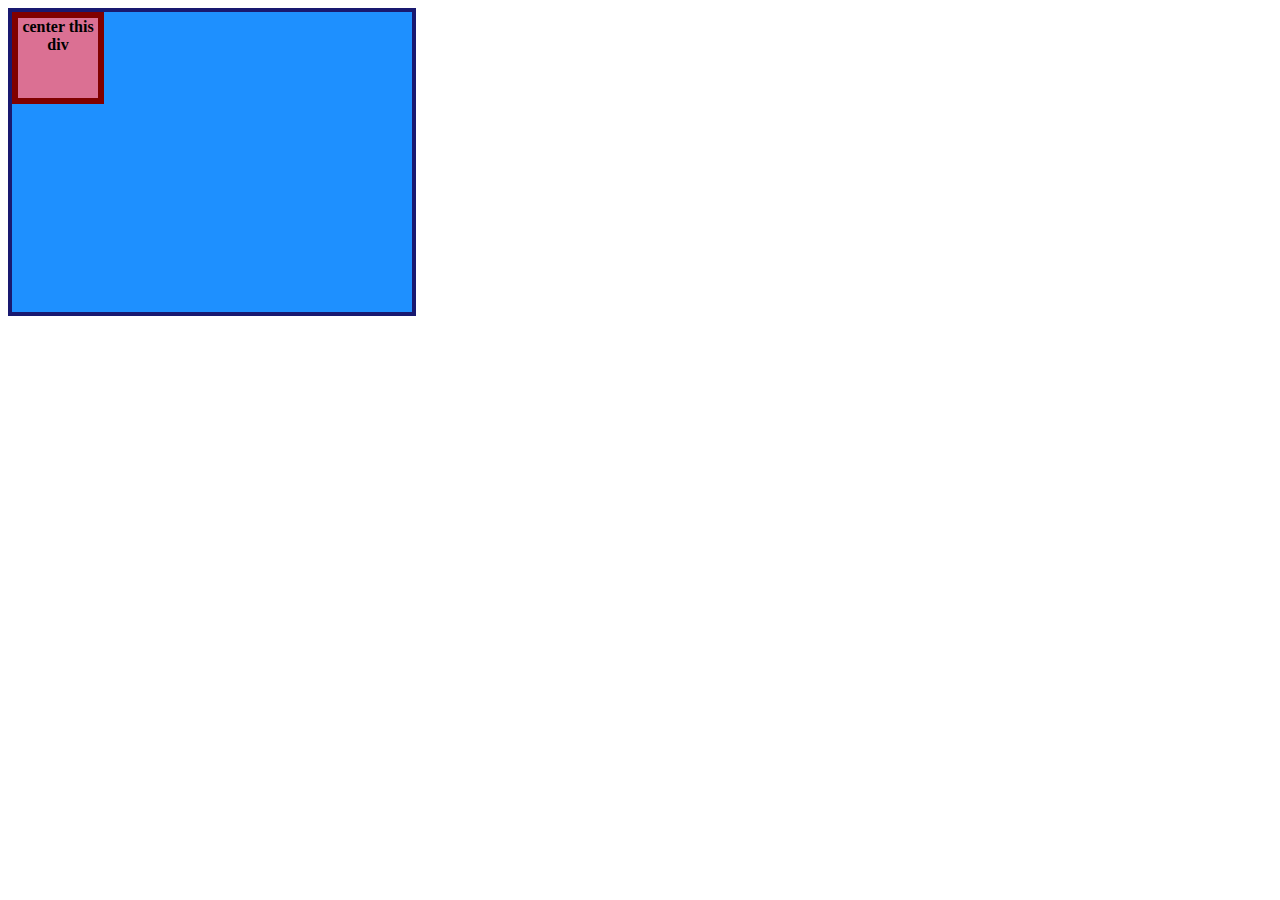
<file: bonus/01-flex-center/index.html>
<!DOCTYPE html>
<html lang="en">
  <head>
    <meta charset="UTF-8">
    <meta http-equiv="X-UA-Compatible" content="IE=edge">
    <meta name="viewport" content="width=device-width, initial-scale=1.0">
    <title>CENTER THIS DIV</title>
    <link rel="stylesheet" href="style.css">
  </head>
  <body>
    <div class="container">
      <div class="box">center this div</div>
    </div>
  </body>
</html>
</file>
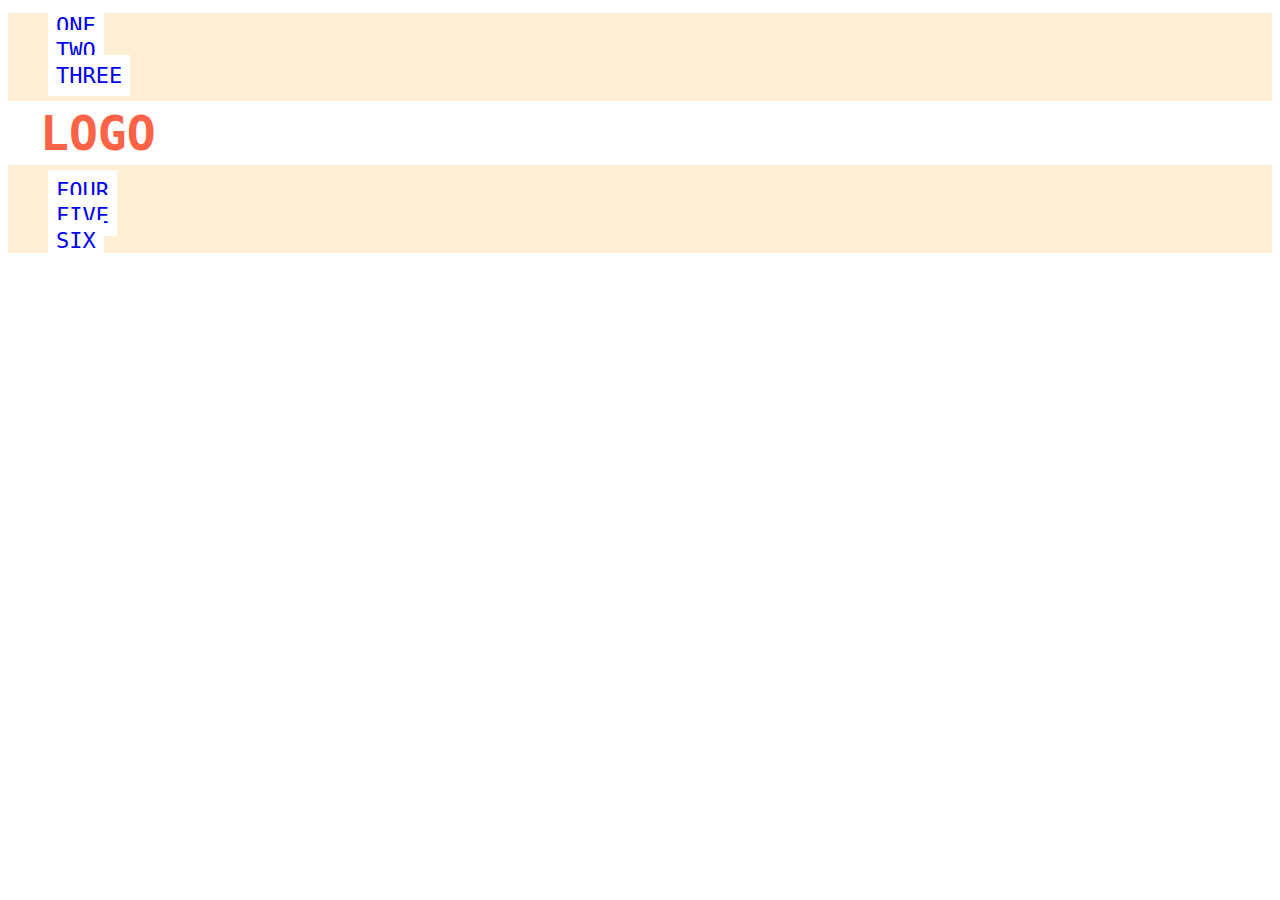
<file: bonus/02-flex-header/index.html>
<!DOCTYPE html>
<html lang="en">
  <head>
    <meta charset="UTF-8">
    <meta http-equiv="X-UA-Compatible" content="IE=edge">
    <meta name="viewport" content="width=device-width, initial-scale=1.0">
    <title>Flex Header</title>
    <link rel="stylesheet" href="style.css">
  </head>
  <body>
    <div class="header">
      <div class="left-links">
        <ul>
          <li><a href="#">ONE</a></li>
          <li><a href="#">TWO</a></li>
          <li><a href="#">THREE</a></li>
        </ul>
      </div>
      <div class="logo">LOGO</div>
      <div class="right-links">
        <ul>
          <li><a href="#">FOUR</a></li>
          <li><a href="#">FIVE</a></li>
          <li><a href="#">SIX</a></li>
        </ul>
      </div>
    </div>
  </body>
</html>
</file>
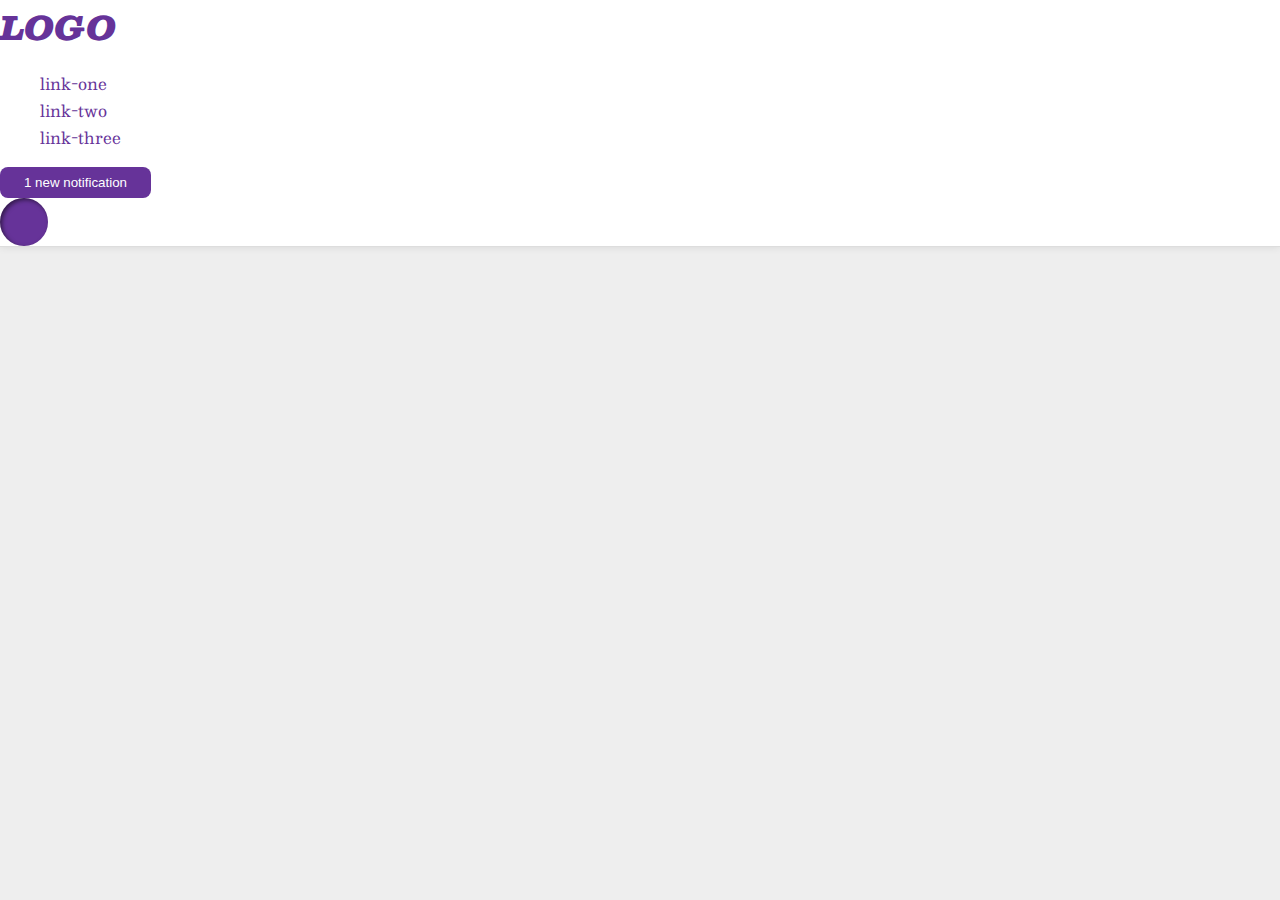
<file: bonus/03-flex-header-2/index.html>
<!DOCTYPE html>
<html lang="en">
  <head>
    <meta charset="UTF-8">
    <meta http-equiv="X-UA-Compatible" content="IE=edge">
    <meta name="viewport" content="width=device-width, initial-scale=1.0">
    <title>Flex Header 2</title>
    <link rel="stylesheet" href="style.css">
  </head>
  <body>
    <div class="header">
      <div class="logo">
        LOGO
      </div>
      <ul class="links">
        <li><a href="https://google.com">link-one</a></li>
        <li><a href="https://google.com">link-two</a></li>
        <li><a href="https://google.com">link-three</a></li>
      </ul>
      <button class="notifications">
        1 new notification
      </button>
      <div class="profile-image"></div>
    </div>
  </body>
</html>
</file>
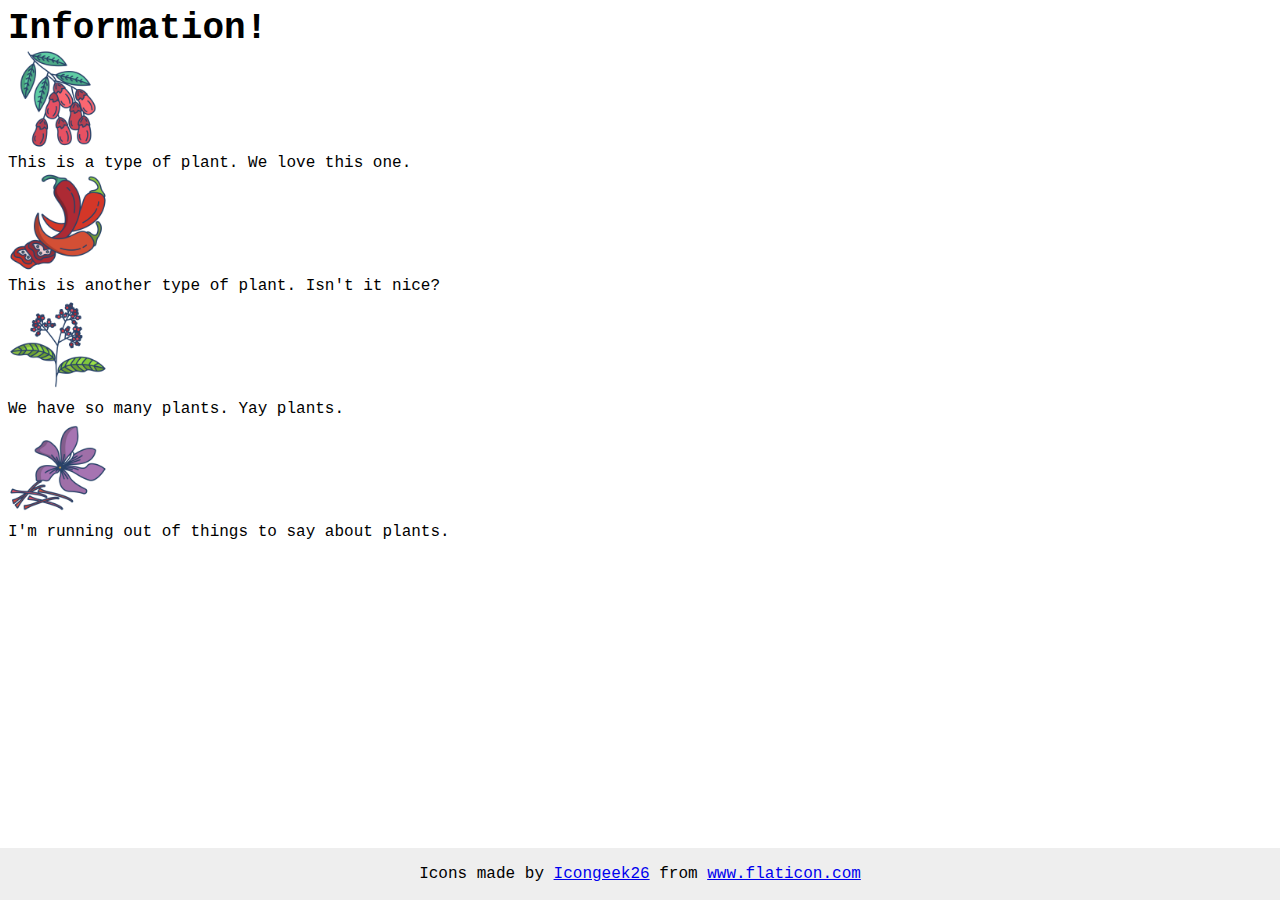
<file: bonus/04-flex-information/index.html>
<!DOCTYPE html>
<html lang="en">
  <head>
    <meta charset="UTF-8">
    <meta http-equiv="X-UA-Compatible" content="IE=edge">
    <meta name="viewport" content="width=device-width, initial-scale=1.0">
    <title>Information</title>
    <link rel="stylesheet" href="style.css">
  </head>
  <body>
    <div class="title">Information!</div>

    <img src="./images/barberry.png" alt="barberry">
    <div class="text">This is a type of plant. We love this one.</div>

    <img src="./images/chilli.png" alt="chili">
    <div class="text">This is another type of plant. Isn't it nice?</div>

    <img src="./images/pepper.png" alt="pepper">
    <div class="text">We have so many plants. Yay plants.</div>

    <img src="./images/saffron.png" alt="saffron">
    <div class="text">I'm running out of things to say about plants.</div>

    <!-- disregard this section, it's here to give attribution to the creator of these icons -->
    <div class="footer">
      <div>Icons made by <a href="https://www.flaticon.com/authors/icongeek26" title="Icongeek26">Icongeek26</a> from <a href="https://www.flaticon.com/" title="Flaticon">www.flaticon.com</a></div>
    </div>
  </body>
</html>
</file>
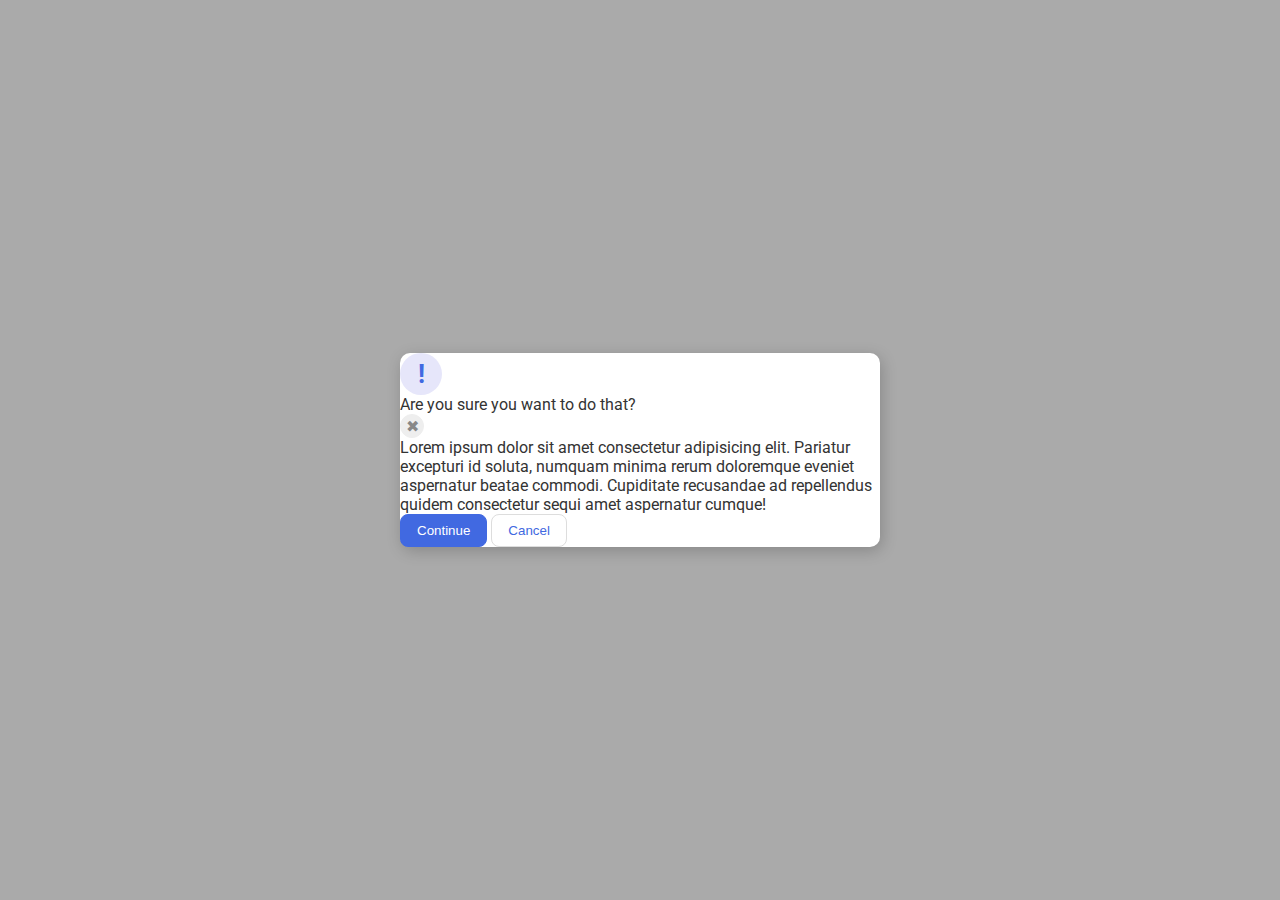
<file: bonus/05-flex-modal/index.html>
<!DOCTYPE html>
<html lang="en">
  <head>
    <meta charset="UTF-8">
    <meta http-equiv="X-UA-Compatible" content="IE=edge">
    <meta name="viewport" content="width=device-width, initial-scale=1.0">
    <link rel="stylesheet" href="style.css">
    <title>Modal</title>
  </head>
  <body>
    <div class="modal">
      <div class="icon">!</div>
      <div class="header">Are you sure you want to do that?</div>
      <button class="close-button">✖</button>
      <div class="text">Lorem ipsum dolor sit amet consectetur adipisicing elit. Pariatur excepturi id soluta, numquam minima rerum doloremque eveniet aspernatur beatae commodi. Cupiditate recusandae ad repellendus quidem consectetur sequi amet aspernatur cumque!</div>
      <button class="continue">Continue</button>
      <button class="cancel">Cancel</button>
    </div>
  </body>
</html>
</file>
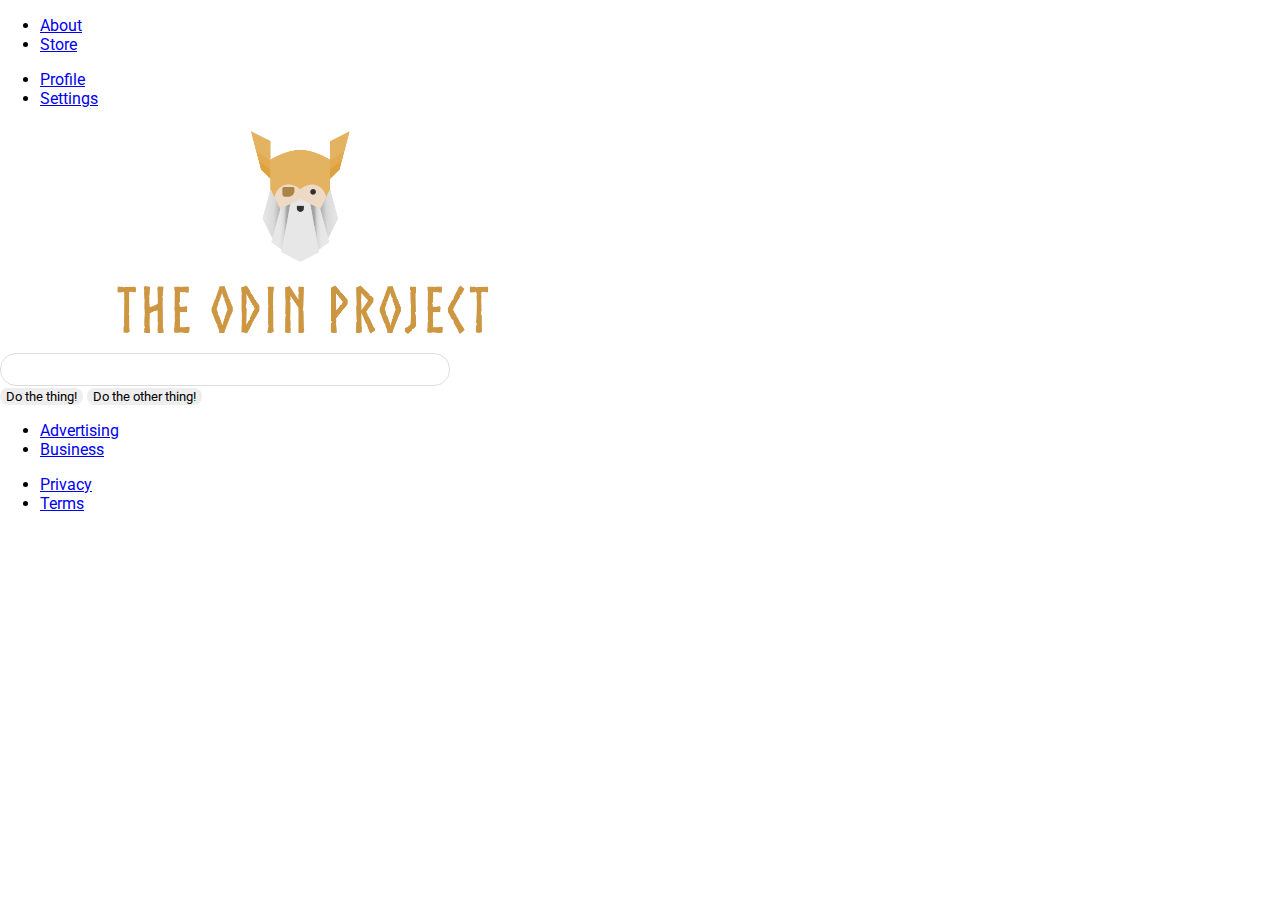
<file: bonus/06-flex-layout/index.html>
<!DOCTYPE html>
<html lang="en">
  <head>
    <meta charset="UTF-8">
    <meta http-equiv="X-UA-Compatible" content="IE=edge">
    <meta name="viewport" content="width=device-width, initial-scale=1.0">
    <title>LAYOUT</title>
    <link rel="stylesheet" href="./style.css">
  </head>
  <body>
    <div class="header">
      <ul class="left-links">
        <li><a href="#">About</a></li>
        <li><a href="#">Store</a></li>
      </ul>
      <ul class="right-links">
        <li><a href="#">Profile</a></li>
        <li><a href="#">Settings</a></li>
      </ul>
    </div>
    <div class="content">
      <img src="./logo.png" alt="Project logo. Represents odin with the project name.">
      <div class="input">
        <input type="text">
      </div>
      <div class="buttons">
        <button>Do the thing!</button>
        <button>Do the other thing!</button>
      </div>
    </div>
    <div class="footer">
      <ul class="left-links">
        <li><a href="#">Advertising</a></li>
        <li><a href="#">Business</a></li>
      </ul>
      <ul class="right-links">
        <li><a href="#">Privacy</a></li>
        <li><a href="#">Terms</a></li>
      </ul>
    </div>
  </body>
</html>
</file>
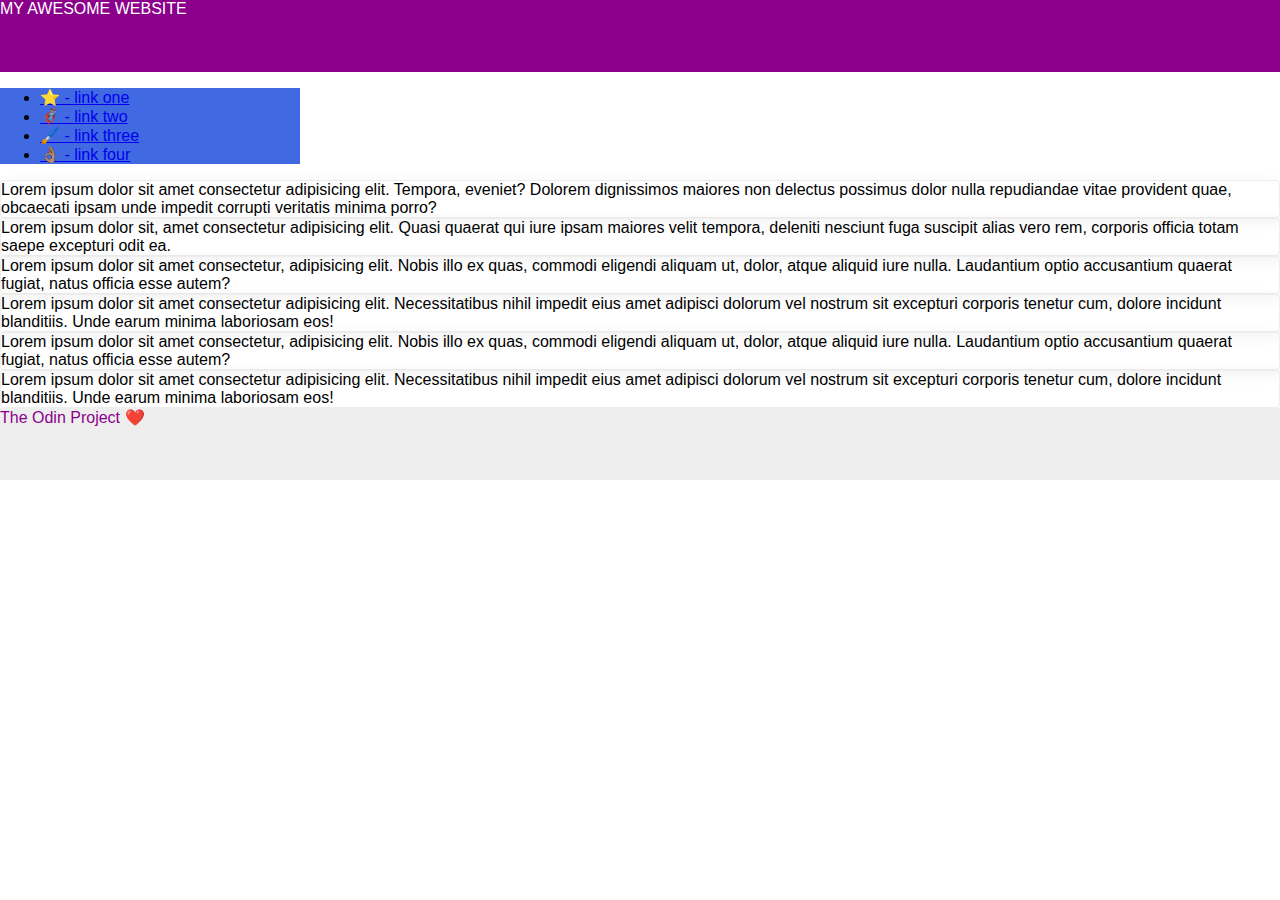
<file: bonus/07-flex-layout-2/index.html>
<!DOCTYPE html>
<html lang="en">
  <head>
    <meta charset="UTF-8">
    <meta http-equiv="X-UA-Compatible" content="IE=edge">
    <meta name="viewport" content="width=device-width, initial-scale=1.0">
    <title>The Holy Grail</title>
    <link rel="stylesheet" href="style.css">
  </head>
  <body>
    <div class="header">
      MY AWESOME WEBSITE
    </div>
    
    <div class="sidebar">
      <ul>
        <li><a href="#">⭐ - link one</a></li>
        <li><a href="#">🦸🏽‍♂️ - link two</a></li>
        <li><a href="#">🖌️ - link three</a></li>
        <li><a href="#">👌🏽 - link four</a></li>
      </ul>
    </div>

    <div class="card">Lorem ipsum dolor sit amet consectetur adipisicing elit. Tempora, eveniet? Dolorem dignissimos maiores non delectus possimus dolor nulla repudiandae vitae provident quae, obcaecati ipsam unde impedit corrupti veritatis minima porro?</div>
    <div class="card">Lorem ipsum dolor sit, amet consectetur adipisicing elit. Quasi quaerat qui iure ipsam maiores velit tempora, deleniti nesciunt fuga suscipit alias vero rem, corporis officia totam saepe excepturi odit ea.</div>
    <div class="card">Lorem ipsum dolor sit amet consectetur, adipisicing elit. Nobis illo ex quas, commodi eligendi aliquam ut, dolor, atque aliquid iure nulla. Laudantium optio accusantium quaerat fugiat, natus officia esse autem?</div>
    <div class="card">Lorem ipsum dolor sit amet consectetur adipisicing elit. Necessitatibus nihil impedit eius amet adipisci dolorum vel nostrum sit excepturi corporis tenetur cum, dolore incidunt blanditiis. Unde earum minima laboriosam eos!</div>
    <div class="card">Lorem ipsum dolor sit amet consectetur, adipisicing elit. Nobis illo ex quas, commodi eligendi aliquam ut, dolor, atque aliquid iure nulla. Laudantium optio accusantium quaerat fugiat, natus officia esse autem?</div>
    <div class="card">Lorem ipsum dolor sit amet consectetur adipisicing elit. Necessitatibus nihil impedit eius amet adipisci dolorum vel nostrum sit excepturi corporis tenetur cum, dolore incidunt blanditiis. Unde earum minima laboriosam eos!</div>
    
    <div class="footer">
      The Odin Project ❤️
    </div>
  </body>
</html>
</file>
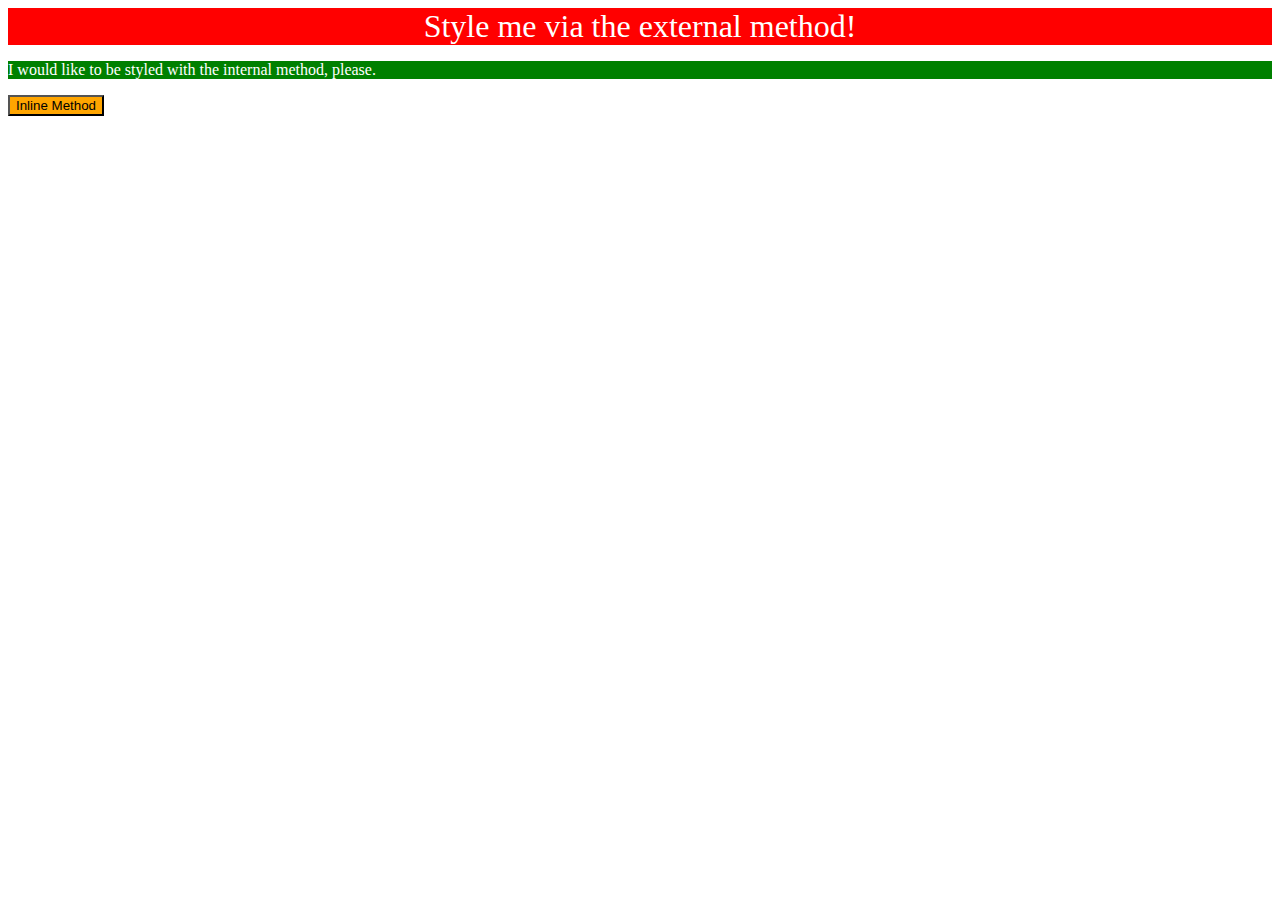
<file: part1/01-css-methods/index.html>
<!DOCTYPE html>
<html lang="en">
  <head>
    <meta charset="UTF-8">
    <meta http-equiv="X-UA-Compatible" content="IE=edge">
    <meta name="viewport" content="width=device-width, initial-scale=1.0">
    <title>Methods for Adding CSS</title>
    <link rel="stylesheet" href="index.css"/>
  </head>
  <style>
    #secondelement {
      background-color: green;
      color: white;
    }
  </style>
  <body>
    <div id="firstelement">Style me via the external method!</div>
    <p id="secondelement">I would like to be styled with the internal method, please.</p>
    <button style="background-color: orange;">Inline Method</button>
  </body>
</html>
</file>
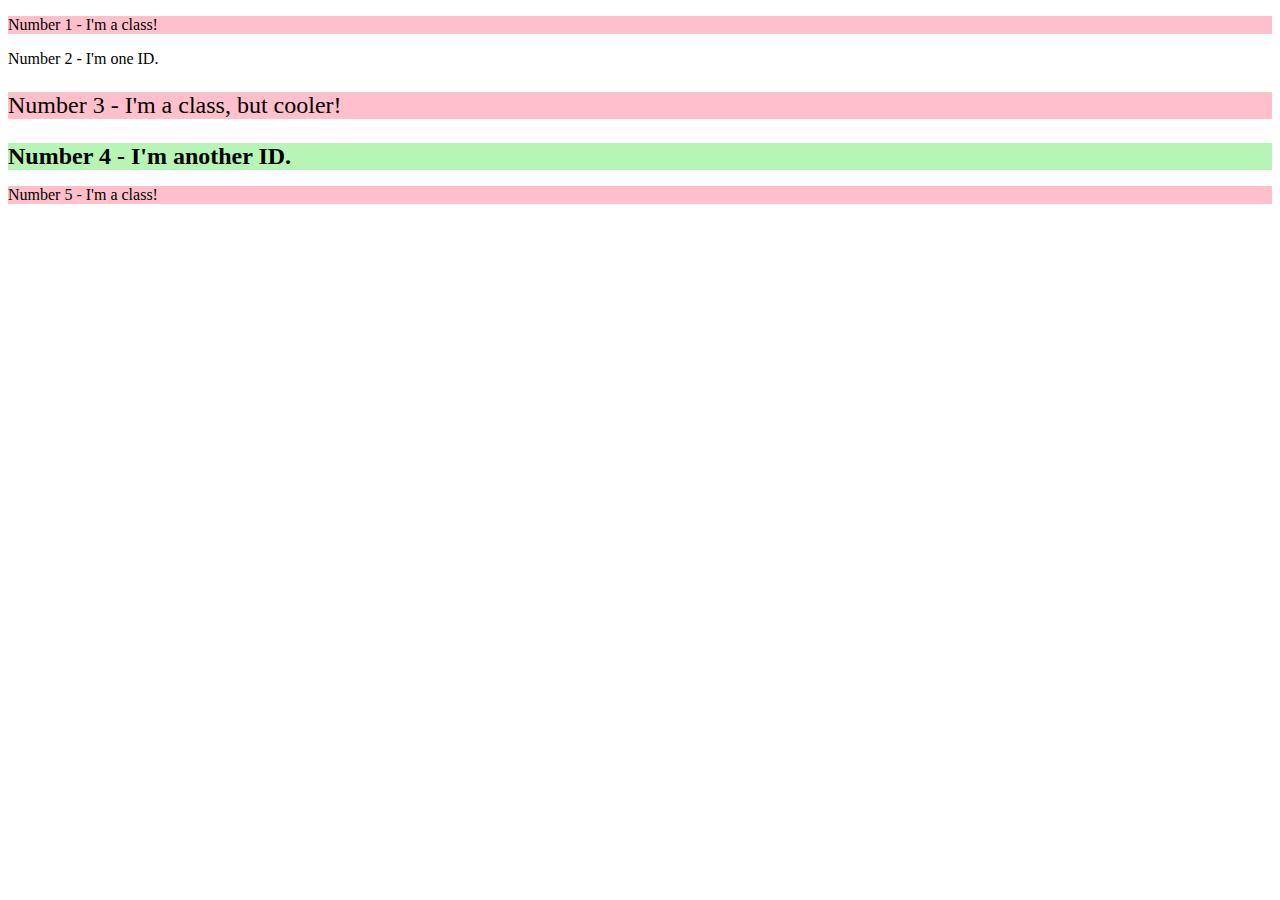
<file: part1/02-class-id-selectors/index.html>
<!DOCTYPE html>
<html lang="en">
  <head>
    <meta charset="UTF-8">
    <meta http-equiv="X-UA-Compatible" content="IE=edge">
    <meta name="viewport" content="width=device-width, initial-scale=1.0">
    <title>Class and ID Selectors</title>
    <link rel="stylesheet" href="style.css">
  </head>
  <body>
    <p class="oddnumber">Number 1 - I'm a class!</p>
    <div>Number 2 - I'm one ID.</div>
    <p class="oddnumber cooler">Number 3 - I'm a class, but cooler!</p>
    <div id="fourthelement">Number 4 - I'm another ID.</div>
    <p class="oddnumber">Number 5 - I'm a class!</p>
  </body>
</html>
</file>
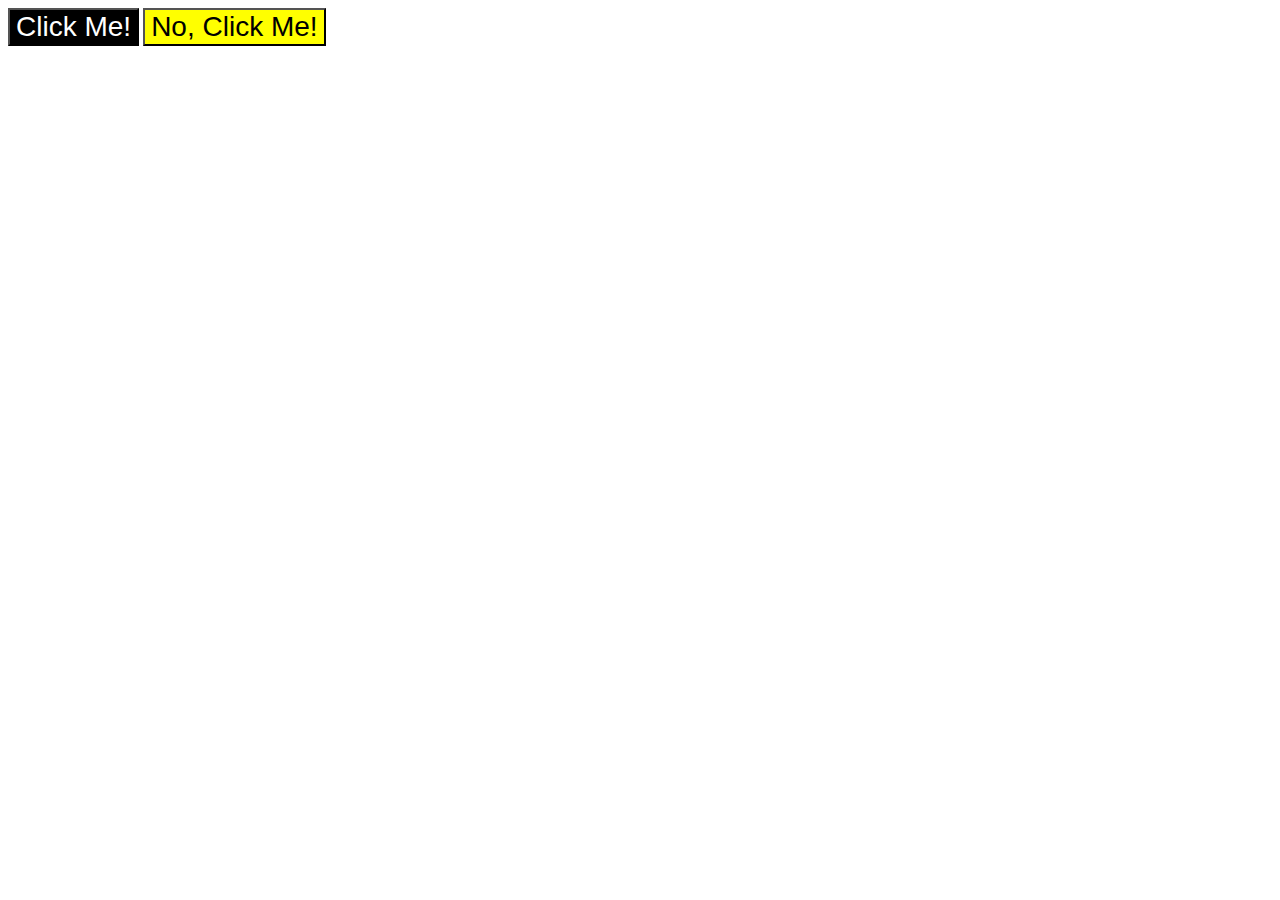
<file: part1/03-grouping-selectors/index.html>
<!DOCTYPE html>
<html lang="en">
  <head>
    <meta charset="UTF-8">
    <meta http-equiv="X-UA-Compatible" content="IE=edge">
    <meta name="viewport" content="width=device-width, initial-scale=1.0">
    <title>Grouping Selectors</title>
    <link rel="stylesheet" href="style.css">
  </head>
  <body>
    <button class="firstelement both">Click Me!</button>
    <button class="secondelement both">No, Click Me!</button>
  </body>
</html>
</file>
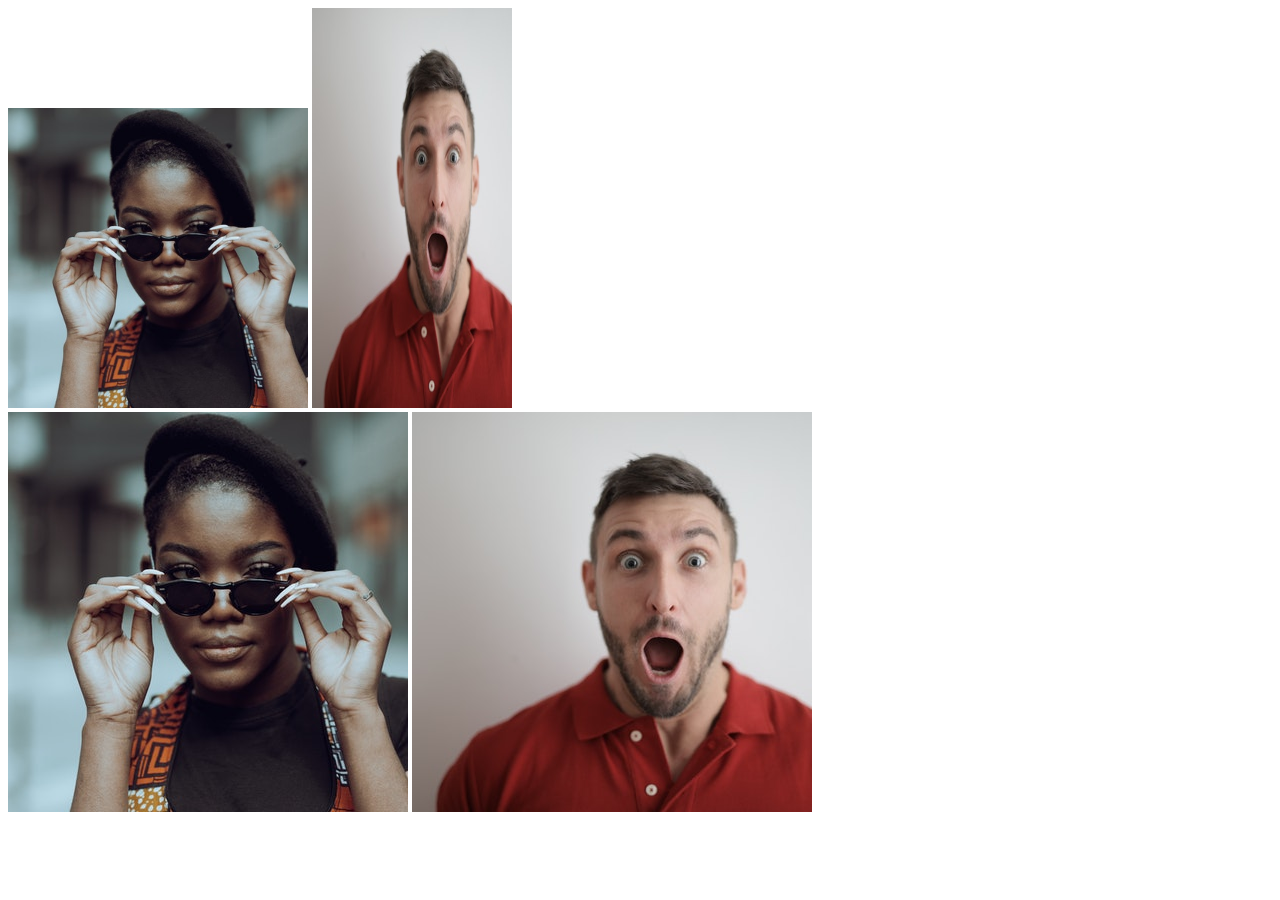
<file: part1/04-chaining-selectors/index.html>
<!DOCTYPE html>
<html lang="en">
  <head>
    <meta charset="UTF-8">
    <meta http-equiv="X-UA-Compatible" content="IE=edge">
    <meta name="viewport" content="width=device-width, initial-scale=1.0">
    <title>Chaining Selectors</title>
    <link rel="stylesheet" href="style.css">
  </head>
  <body>
    <!-- Check image source path. Review Foundations lesson - Links and Images -->
    <!-- Use the classes BELOW this line -->
    <div>
      <img class="avatar proportioned" src="./images/pexels-katho-mutodo-8434791.jpg" alt="Woman with glasses">
      <img class="avatar distorted" src="./images/pexels-andrea-piacquadio-3777931.jpg" alt="Man with surprised expression">
    </div>
    <!-- Use the classes ABOVE this line -->
    <div>
      <img class="original proportioned" src="./images/pexels-katho-mutodo-8434791.jpg" alt="Woman with glasses">
      <img class="original distorted" src="./images/pexels-andrea-piacquadio-3777931.jpg" alt="Man with surprised expression">
    </div>
  </body>
</html>
</file>
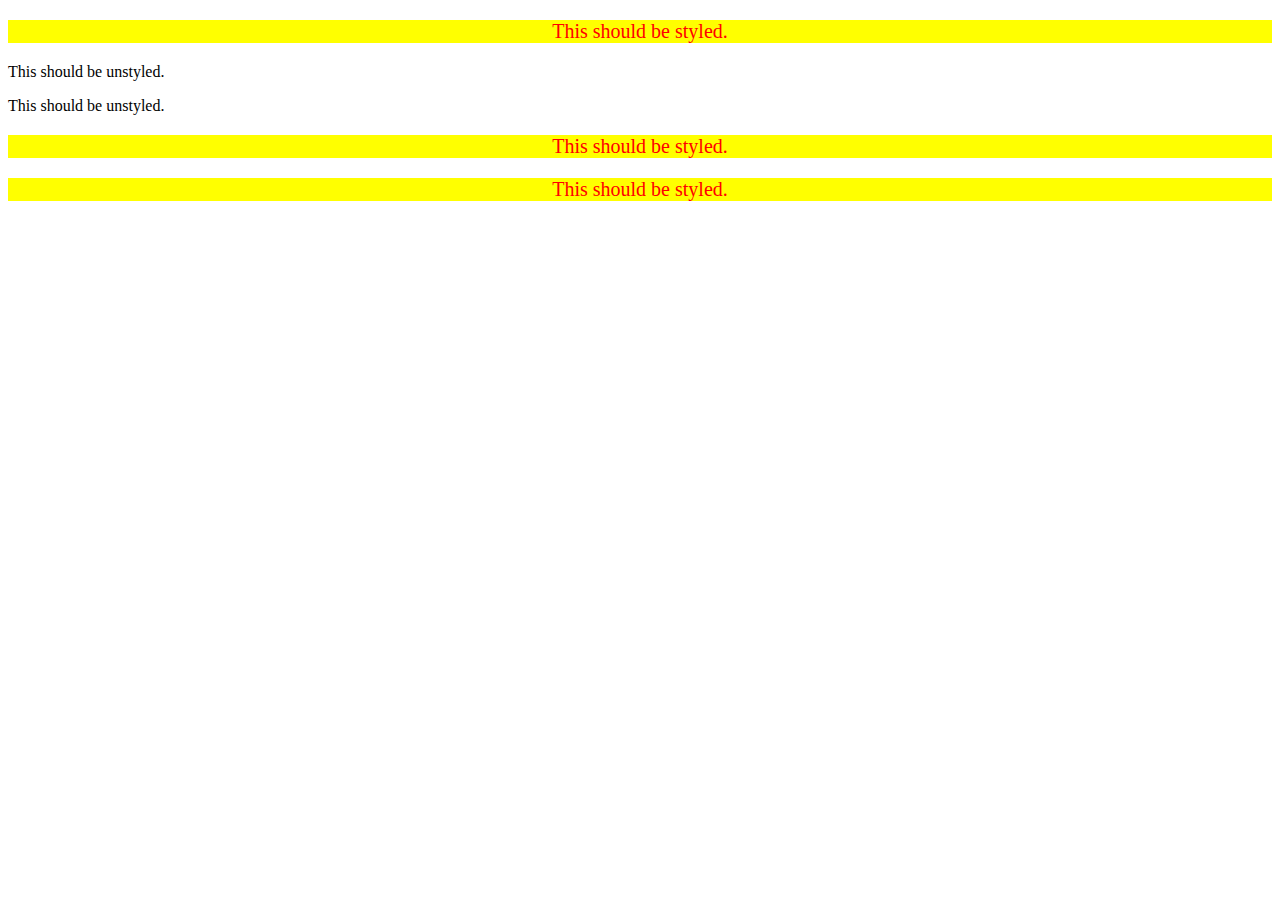
<file: part1/05-descendant-combinator/index.html>
<!DOCTYPE html>
<html lang="en">
  <head>
    <meta charset="UTF-8">
    <meta http-equiv="X-UA-Compatible" content="IE=edge">
    <meta name="viewport" content="width=device-width, initial-scale=1.0">
    <title>Descendant Combinator</title>
    <link rel="stylesheet" href="style.css">
  </head>
  <body>
    <div class="container">
      <p class="text">This should be styled.</p>
    </div>
    <p class="text">This should be unstyled.</p>
    <p class="text">This should be unstyled.</p>
    <div class="container">
      <p class="text">This should be styled.</p>
      <p class="text">This should be styled.</p>
    </div>
  </body>
</html>
</file>
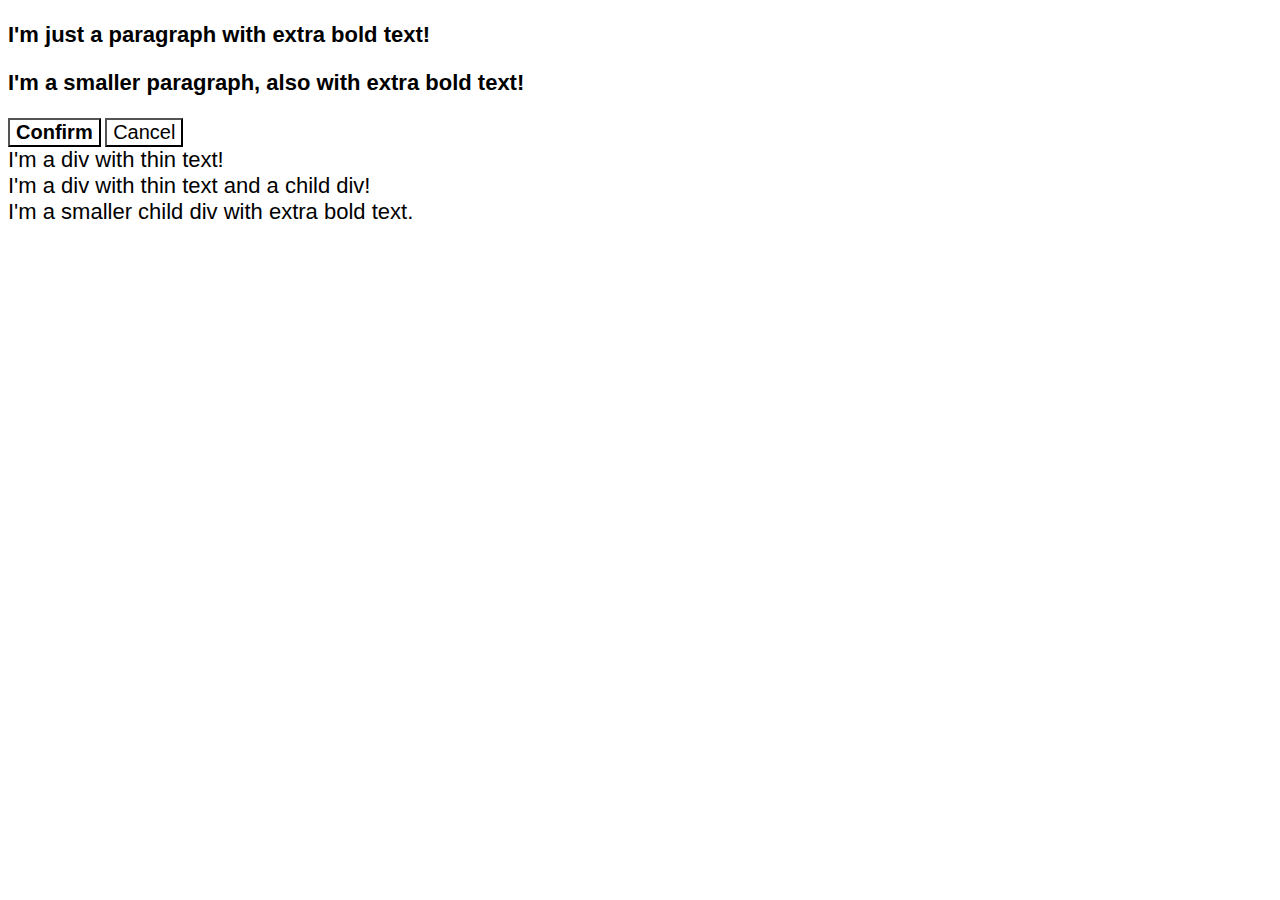
<file: part1/06-cascade-fix/index.html>
<!DOCTYPE html>
<html lang="en">
  <head>
    <meta charset="UTF-8">
    <meta http-equiv="X-UA-Compatible" content="IE=edge">
    <meta name="viewport" content="width=device-width, initial-scale=1.0">
    <title>Fix the Cascade</title>
    <link rel="stylesheet" href="style.css">
  </head>
  <body>
    <p class="para">I'm just a paragraph with extra bold text!</p>
    <p class="para small-para">I'm a smaller paragraph, also with extra bold text!</p>

    <button id="confirm-button" class="button confirm">Confirm</button>
    <button id="cancel-button" class="button cancel">Cancel</button>

    <div class="text">I'm a div with thin text!</div>
    <div class="text">I'm a div with thin text and a child div!
      <div class="text child">I'm a smaller child div with extra bold text.</div>
    </div>
  </body>
</html>
</file>
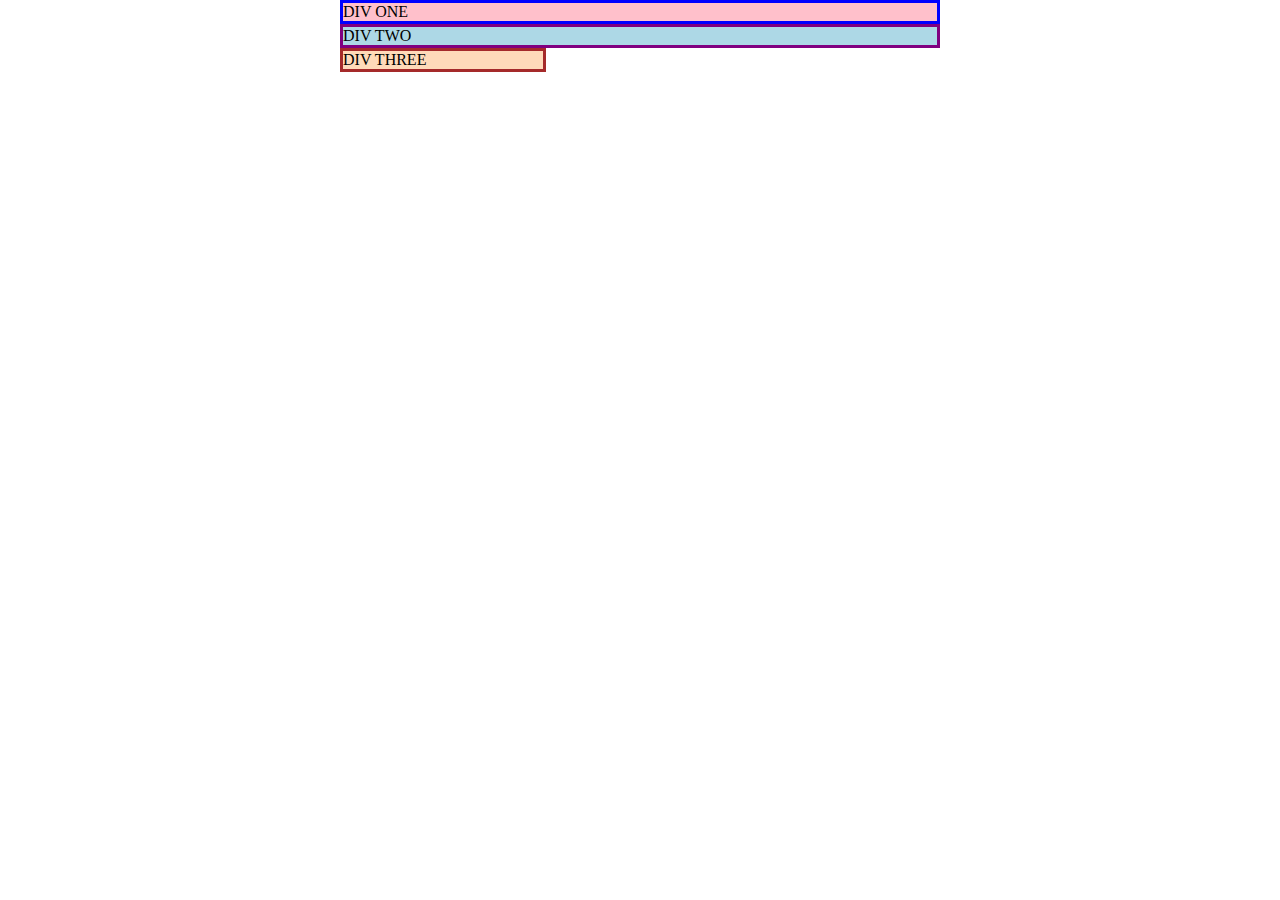
<file: part2/01-margin-and-padding-1/index.html>
<!DOCTYPE html>
<html lang="en">
  <head>
    <meta charset="UTF-8">
    <meta http-equiv="X-UA-Compatible" content="IE=edge">
    <meta name="viewport" content="width=device-width, initial-scale=1.0">
    <title>Margin and Padding exercise</title>
    <link rel="stylesheet" href="style.css">
  </head>
  <body>
    <div class="one">
      DIV ONE
    </div>
    <div class="two">
      DIV TWO
    </div>
    <div class="three">
      DIV THREE
    </div>
  </body>
</html>
</file>
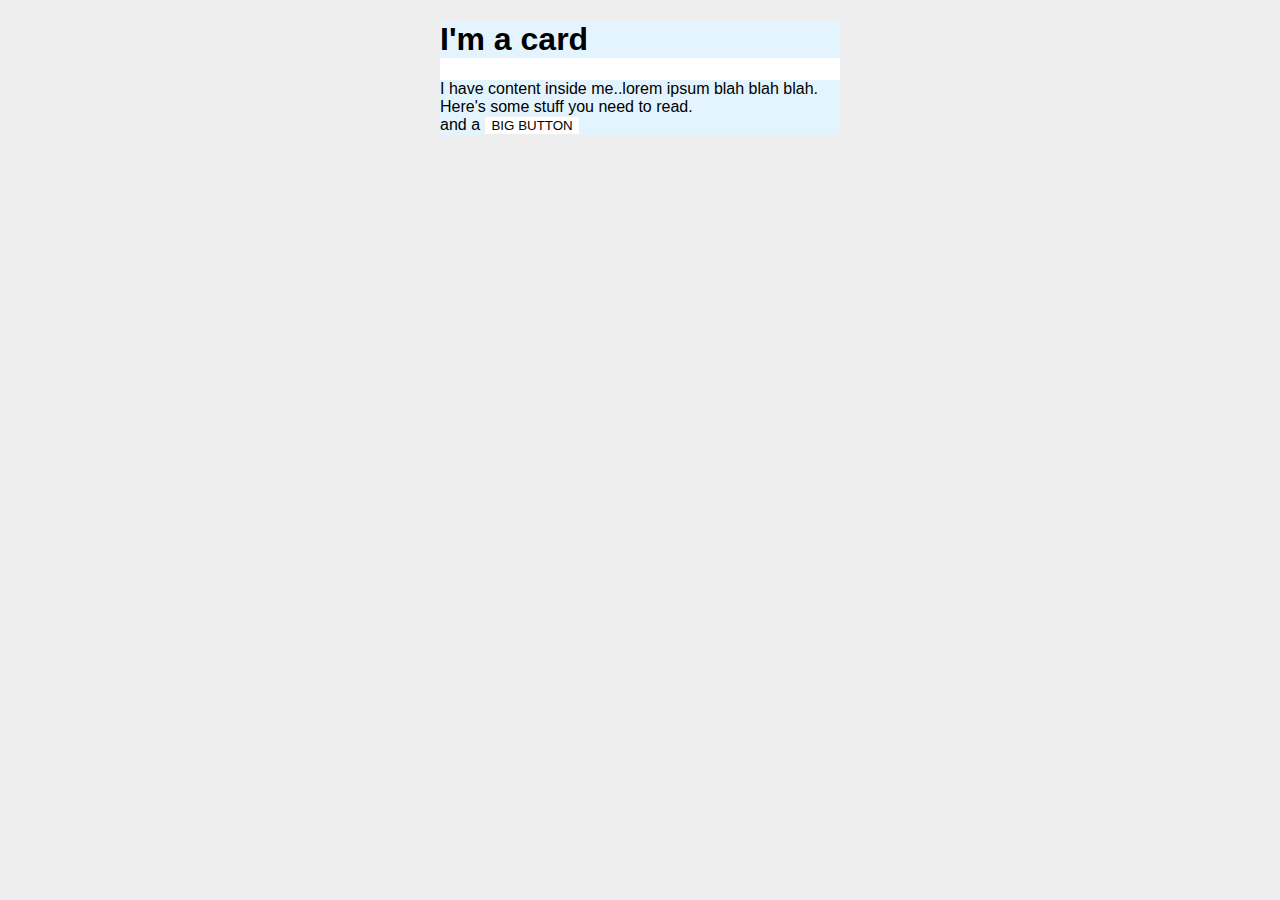
<file: part2/02-margin-and-padding-2/index.html>
<!DOCTYPE html>
<html lang="en">
  <head>
    <meta charset="UTF-8">
    <meta http-equiv="X-UA-Compatible" content="IE=edge">
    <meta name="viewport" content="width=device-width, initial-scale=1.0">
    <title>Margin and Padding exercise 2</title>
    <link rel="stylesheet" href="style.css">
  </head>
  <body>
    <div class="card">
      <h1 class="title">I'm a card</h1>
      <div class="content">I have content inside me..lorem ipsum blah blah blah. Here's some stuff you need to read.</div>
      <div class="button-container">and a <button>BIG BUTTON</button></div>
    </div>
  </body>
</html>
</file>
<file: bonus/01-flex-center/style.css>
.container {
  background: dodgerblue;
  border: 4px solid midnightblue;
  width: 400px;
  height: 300px;
}

.box {
  background: palevioletred;
  font-weight: bold;
  text-align: center;
  border: 6px solid maroon;
  width: 80px;
  height: 80px;
}
</file>
<file: bonus/02-flex-header/style.css>
.header  {
  font-family: monospace;
  background: papayawhip;
}

.logo {
  font-size: 48px;
  font-weight: 900;
  color: tomato;
  background: white;
  padding: 4px 32px;
}

ul {
  /* this removes the dots on the list items*/
  list-style-type: none;
}

a {
  font-size: 22px;
  background: white;
  padding: 8px;
  /* this removes the line under the links */
  text-decoration: none;
}
</file>
<file: bonus/03-flex-header-2/style.css>
/* this is some magical font-importing.  
you'll learn about it later. */
@import url('https://fonts.googleapis.com/css2?family=Besley:ital,wght@0,400;1,900&display=swap');

body {
  margin: 0;
  background: #eee;
  font-family: Besley, serif;
}

.header {
  background: white;
  border-bottom: 1px solid #ddd;
  box-shadow: 0 0 8px rgba(0,0,0,.1);
}

.profile-image {
  background: rebeccapurple;
  box-shadow: inset 2px 2px 4px rgba(0,0,0,.5);
  border-radius: 50%;
  width: 48px;
  height: 48px;
}

.logo {
  color: rebeccapurple;
  font-size: 32px;
  font-weight: 900;
  font-style: italic;
}

button {
  border: none;
  border-radius: 8px;
  background: rebeccapurple;
  color: white;
  padding: 8px 24px;
}

a {
  /* this removes the line under our links */
  text-decoration: none;
  color: rebeccapurple;
}

ul {
  list-style-type: none;
}
</file>
<file: bonus/04-flex-information/style.css>
body {
  font-family: 'Courier New', Courier, monospace;
}

img {
  width: 100px;
  height: 100px;
}

.title {
  font-size: 36px;
  font-weight: 900;
}

/* do not edit this footer */
.footer {
  position: fixed;
  bottom: 0;
  left: 0;
  right: 0;
  height: 52px;
  display: flex;
  align-items: center;
  justify-content: center;
  background: #eee;
}
</file>
<file: bonus/05-flex-modal/style.css>
@import url('https://fonts.googleapis.com/css2?family=Roboto:wght@400;700&display=swap');

html, body {
  height: 100%;
}

body {
  font-family: Roboto, sans-serif;
  margin: 0;
  background: #aaa;
  color: #333;
  /* I'll give you this one for free lol */
  display: flex;
  align-items: center;
  justify-content: center;
}

.modal {
  background: white;
  width: 480px;
  border-radius: 10px;
  box-shadow: 2px 4px 16px rgba(0,0,0,.2);
}

.icon {
  color: royalblue;
  font-size: 26px;
  font-weight: 700;
  background: lavender;
  width: 42px;
  height: 42px;
  border-radius: 50%;
  display: flex;
  align-items: center;
  justify-content: center;
}

.close-button {
  background: #eee;
  border-radius: 50%;
  color: #888;
  font-weight: 400;
  font-size: 16px;
  height: 24px;
  width: 24px;
  display: flex;
  align-items: center;
  justify-content: center;
  border: 1px solid #eee;
  padding: 0;
}

button {
  cursor: pointer;
  padding: 8px 16px;
  border-radius: 8px;
}

button.continue {
  background: royalblue;
  border: 1px solid royalblue;
  color: white;
}

button.cancel {
  background: white;
  border: 1px solid #ddd;
  color: royalblue;
}
</file>
<file: bonus/06-flex-layout/style.css>
@import url('https://fonts.googleapis.com/css2?family=Roboto:wght@400;700&display=swap');

body {
  height: 100vh;
  margin: 0;
  overflow: hidden;
  font-family: Roboto, sans-serif;
}

img {
  width: 600px;
}

button {
  font-family: Roboto, sans-serif;
  border: none;
  border-radius: 8px;
  background: #eee;
}

input {
  border: 1px solid #ddd;
  border-radius: 16px;
  padding: 8px 24px;
  width: 400px;
}
</file>
<file: bonus/07-flex-layout-2/style.css>
body {
  font-family: -apple-system, BlinkMacSystemFont, 'Segoe UI', Roboto, Oxygen, Ubuntu, Cantarell, 'Open Sans', 'Helvetica Neue', sans-serif;
  margin: 0;
  min-height: 100vh;
}

.header {
  height: 72px;
  background: darkmagenta;
  color: white;
}

.footer {
  height: 72px;
  background: #eee;
  color: darkmagenta;
}

.sidebar {
  width: 300px;
  background: royalblue;
  box-sizing: border-box;
}

.card {
  border: 1px solid #eee;
  box-shadow: 2px 4px 16px rgba(0,0,0,.06);
  border-radius: 4px;
}
</file>
<file: part1/01-css-methods/index.css>
#firstelement {
    background-color: red;
    text-align: center;
    font-size: xx-large;
    color: white;
}
</file>
<file: part1/02-class-id-selectors/style.css>
.oddnumber {
    background-color: pink;
    font-family: Verdana;
}

#secondelement {
    color: blue;
    font-family: 36px;
}

.cooler {
    font-size: 24px;
}

#fourthelement {
    background-color:  rgb(183, 245, 183); 
    font-size: 24px;
    font-weight: bold;
}
</file>
<file: part1/03-grouping-selectors/style.css>
.firstelement {
    background-color: black;
    color: white;
}

.secondelement {
    background-color: yellow;
}

.both {
    font-size: 28px;
    font-family: helvetica, times new roman, sans-serif;
}
</file>
<file: part1/04-chaining-selectors/style.css>
.proportioned {
    width: 300px;
    height: auto;
}

.distorted {
    width: 200px;
    height: 400px;
}

.original {
    width: auto;
    height: auto;
}
</file>
<file: part1/05-descendant-combinator/style.css>
.container .text {
    background-color: yellow;
    color: red;
    font-size: 20px;
    text-align: center;
}
</file>
<file: part1/06-cascade-fix/style.css>
body {
  font-family: Arial, Helvetica, sans-serif;
}

.para,
.small-para {
  color: hsl(0, 0%, 0%);
  font-weight: 800;
}

.small-para {
  font-size: 14px;
  font-weight: 800;
}

.para {
  font-size: 22px;
}

.confirm {
  background: green;
  color: white;
  font-weight: bold;
} 

.button {
  background-color: rgb(255, 255, 255);
  color: rgb(0, 0, 0);
  font-size: 20px;
}

.child {
  color: rgb(0, 0, 0);
  font-weight: 800;
  font-size: 14px;
}

div.text {
  color: rgb(0, 0, 0);
  font-size: 22px;
  font-weight: 100;
}
</file>
<file: part2/01-margin-and-padding-1/style.css>
body {
  max-width: 600px;
  margin: 0 auto;
}

.one {
  background: pink;
  border: 3px solid blue;
  /* CHANGE ME */
  padding: 0px;
  margin: 0px;
}

.two {
  background: lightblue;
  border: 3px solid purple;
  /* CHANGE ME */
  margin-bottom: 0px;
}

.three {
  background: peachpuff;
  border: 3px solid brown;
  width: 200px;
  /* CHANGE ME */
  padding: 0px;
  margin-left: 0px;
}
</file>
<file: part2/02-margin-and-padding-2/style.css>
body {
  background: #eee;
  font-family: sans-serif;
}

.card {
  width: 400px;
  background: #fff;
  margin: 16px auto;
}

.title {
  background: #e3f4ff;
}

.content {
  background: #e3f4ff;
}

.button-container {
  background: #e3f4ff;
}

button {
  background: white;
  border: 1px solid #eee;
}
</file>
